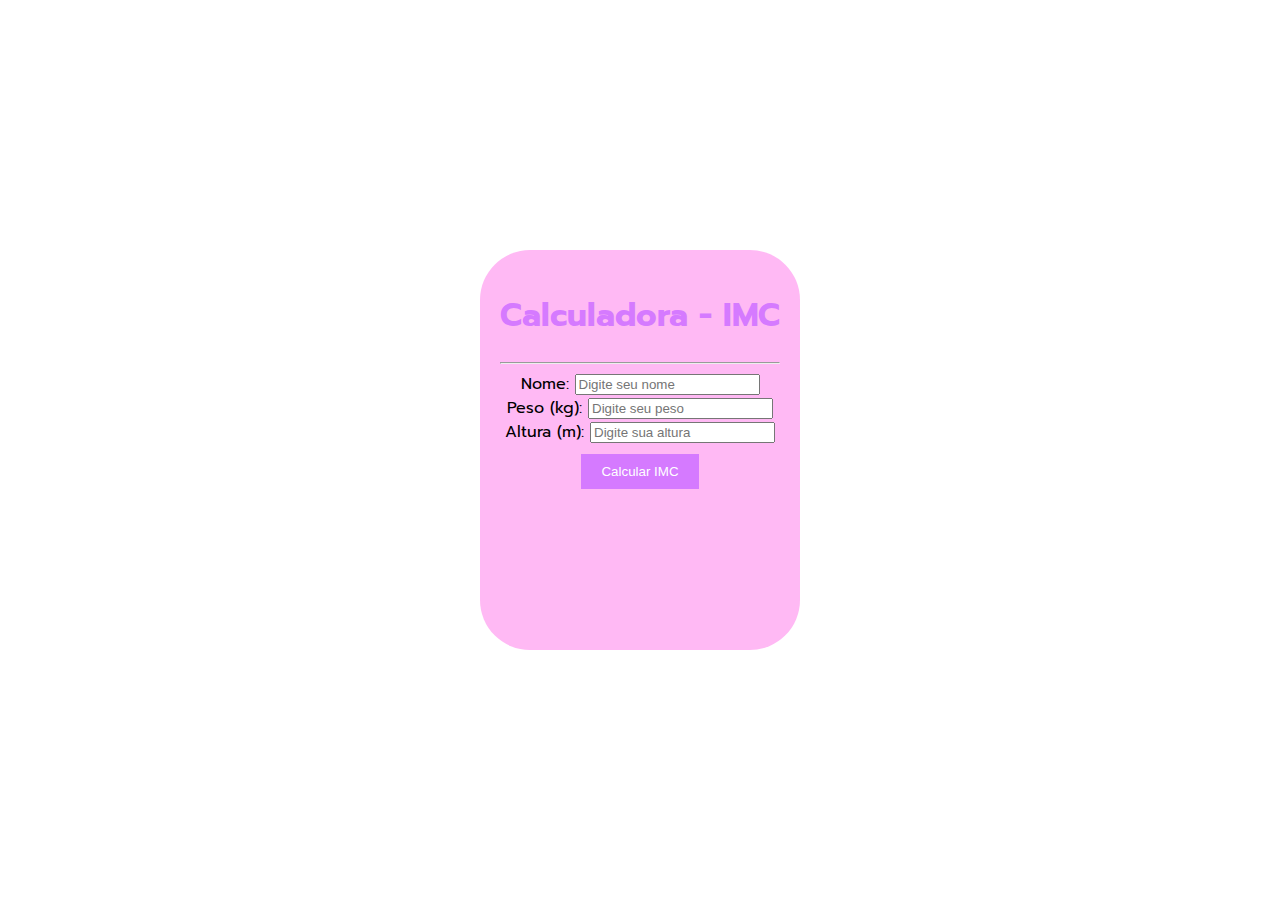
<file: IMC CALCULADORA/index.html>
<!DOCTYPE html>
<html>
<head>
    <title>Calculadora de IMC</title>
    <link rel="stylesheet" type="text/css" href="estilo.css">
</head>
<body>
    <div class="container">
        <h1>Calculadora - IMC</h1>
        <hr>

        <label for="nome">Nome:</label>
        <input type="text" id="nome" placeholder="Digite seu nome"><br>

        <label for="peso">Peso (kg):</label>
        <input type="number" id="peso" placeholder="Digite seu peso"><br>

        <label for="altura">Altura (m):</label>
        <input type="number" step="0.01" id="altura" placeholder="Digite sua altura"><br>

        <button id="calcular">Calcular IMC</button>

        <div id="resultado" class="hidden">
            <p></p>
        </div>
    </div>

    <script src="script.js"></script>
</body>
</html>
</file>
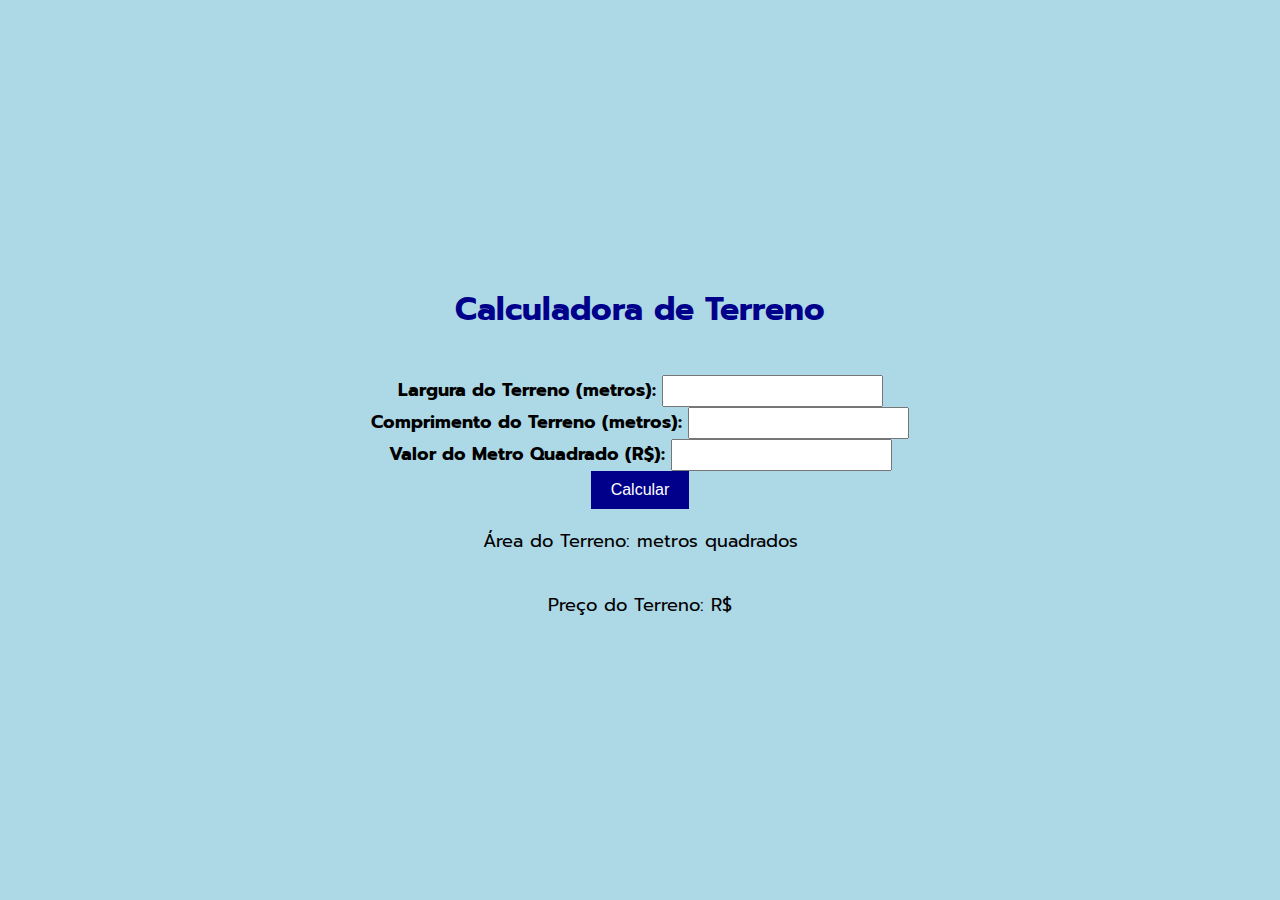
<file: introducao js/ex9.html>
<!DOCTYPE html>
<html lang="pt-br">
<head>
    <meta charset="UTF-8">
    <title>Calculadora de Terreno</title>
    <link rel="stylesheet" href="ex9.css">
</head>
<body>
    <h1>Calculadora de Terreno</h1>
    <form>
        <label for="largura">Largura do Terreno (metros):</label>
        <input type="number" id="largura" step="0.01" required>
        <br>
        <label for="comprimento">Comprimento do Terreno (metros):</label>
        <input type="number" id="comprimento" step="0.01" required>
        <br>
        <label for="valorMetroQuadrado">Valor do Metro Quadrado (R$):</label>
        <input type="number" id="valorMetroQuadrado" step="0.01" required>
        <br>
        <button type="button" id="calcularBtn">Calcular</button>
    </form>
    <p>Área do Terreno: <span id="resultadoArea"></span> metros quadrados</p>
    <p>Preço do Terreno: R$ <span id="resultadoPreco"></span></p>

</body>
<script src="ex9.js"></script>
</html>
</file>
<file: IMC CALCULADORA/estilo.css>
@import url('https://fonts.googleapis.com/css2?family=Prompt&display=swap');

body {
    display: flex;
    justify-content: center;
    align-items: center;
    height: 100vh;
    margin: 0;
    background-color: #ffffffbe;
}
 h1{
    color: #d57aff;
 }

.container {
    background-color: #ffb9f4;
    text-align: center;
    padding: 20px;
    border-radius: 50px;
    font-family: 'Prompt', sans-serif;
    height: 40%;
 
 
   
   
}

button {
    background-color: #d57aff;
    color: #fff;
    padding: 10px 20px;
    border: none;
    cursor: pointer;
    margin-top: 10px;
}

button:hover {
    background-color: #0056b3;
}

.hidden {
    display: none;
}

p{
    background-color: #d57aff;
    border-radius: 10px;
}
</file>
<file: introducao js/ex9.css>
@import url('https://fonts.googleapis.com/css2?family=Prompt&display=swap');


body {
    background-color: #ADD8E6; 
    font-family: Arial, sans-serif;
    text-align: center;
    margin: 0;
    padding: 0;
    height: 100vh;
    display: flex;
    flex-direction: column;
    justify-content: center;
    align-items: center;
    font-family: 'Prompt', sans-serif;
}

h1 {
    color: #00008B; 
}

form {
    margin-top: 20px;
}

label {
    font-weight: bold;
    font-size: 18px;
}

input {
    padding: 5px;
    font-size: 16px;
}

button {
    background-color: #00008B;
    color: #fff;
    padding: 10px 20px;
    border: none;
    font-size: 16px;
    cursor: pointer;
}

button:hover {
    background-color: #0000CD; 
}

p {
    font-size: 18px;
}
</file>
